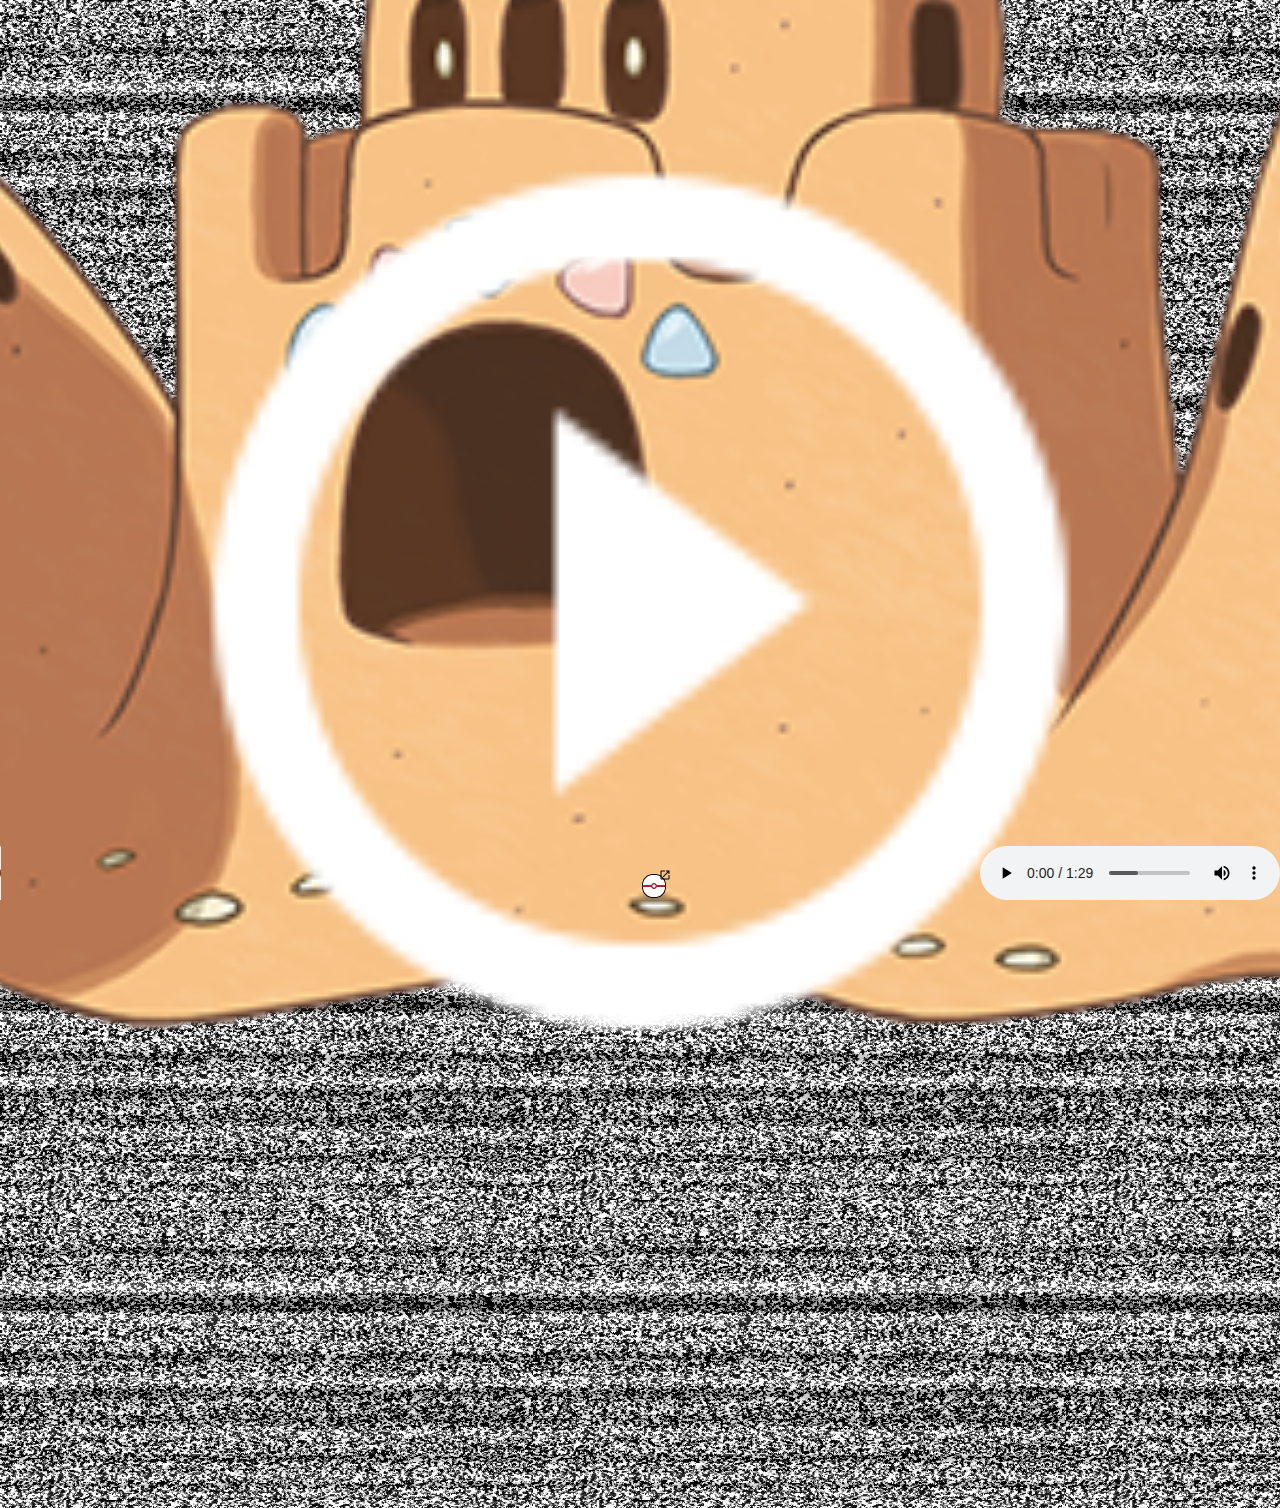
<file: index.html>
<!DOCTYPE html>
<html>
  <head>
    <title>palossandstorm</title>
    <!-- by @kyleryanboyle -->
    <!-- inspired by espurr.net (rip in peace) -->
    <link rel="stylesheet" href="style.css">
    <link rel="shortcut icon" href="favicon.ico">
    <meta name="description" content="Headphones recommended. Palossand controls human adults, making them build a sand castle that provides camouflage and also raises its defensive abilities.">
    <script>
      function startMusic() { // should start automatically, but doesn't seem to on mobile
        document.getElementById("lavender").play();
        document.getElementById("sand").play();
      }
      function startScaleAnimation() {
        document.getElementById("normal").style.animationPlayState = "running";
      }
      function startBlinkAnimation() {
        document.getElementById("spooky-start").style.animationPlayState = "running";
        document.getElementById("spooky-constant").style.animationPlayState = "running";
        document.getElementById("play").style.display = "none";
      }
    </script>
  </head>
  <body>
    <img id="normal" src="img/palossand.png">
    <img id="spooky-start" src="img/palossand-spooky.png">
    <img id="spooky-constant" src="img/palossand-spooky.png">
    <div id="flavortext">Palossand loves the vitality of Pok&eacute;mon and drags small Pok&eacute;mon into its body so it can steal their life force. Its sandy vortex swallows them up in a heartbeat! Pok&eacute;mon dragged into Palossand leave traces of their ill will behind. It's thought that this negative energy may be the starting point of new Sandygast...</div>
    <a href="http://www.pokemon-sunmoon.com/en-us/pokemon/palossand/"><img id="pokeball-link" src="img/open-in-new.png"></a>
    <audio id="lavender" controls autoplay onplay="startScaleAnimation()">
      <source src="mp3/lavender-town.mp3" type="audio/mpeg" />
    </audio>
    <audio id="sand" controls autoplay onplay="startBlinkAnimation()">
      <source src="mp3/darude-sandstorm.mp3" type="audio/mpeg" />
    </audio>
    <div id="play" onclick="startMusic()"><img id="play-image" src="img/play-button.png"></div>
  </body>
</html>
</file>
<file: style.css>
body {
    background-image: url("img/static.gif");
}

#flavortext {
    position: absolute;
    bottom: 32px;
    font-family: arial;
    font-size: 16pt;
    font-weight: bold;
    color: #000000;
    text-align: center;
    background-color: rgba(255, 255, 255, .4);
    z-index: -1;
}

#pokeball-link {
    position: absolute;
    left: 50%;
    bottom: 0px;
    width: 32px;
}

#play {
    position: fixed;
    width: 100%;
    height: 100%;
}

#play-image {
    position: fixed;
    display: block;
    top: 10%;
    left: 50%;
    width: 80%;
    margin-left: -40%;
}

#normal {
    display: block;
    margin: auto;
    transform: scale(5);
    animation: scale;
    animation-duration: 90s;
    animation-timing-function: ease-in;
    animation-play-state: paused;
}

#spooky-start {
    position: absolute;
    display: block;
    width: 100%;
    top: 0px;
    opacity: 0;
    animation: blink-start;
    animation-duration: 64s;
    animation-timing-function: linear;
    animation-play-state: paused;
}

#spooky-constant {
    position: absolute;
    display: block;
    width: 100%;
    top: 0px;
    opacity: 0;
    animation: blink-constant;
    animation-duration: .064s;
    animation-timing-function: linear;
    animation-iteration-count: 935;
    animation-direction: alternate;
    animation-delay: 25.92s;
    animation-play-state: paused;
}

#lavender {
    position: absolute;
    left: 0px;
    bottom: 0px;
}

#sand {
    position: absolute;
    right: 0px;
    bottom: 0px;
}

@keyframes scale {
    from { transform: scale(.1); }
    to   { transform: scale(5); }
}

@keyframes blink-start {
    0%    { opacity: 0; }

    24%   { opacity: 0; }
    24.1% { opacity: 1; }
    24.2% { opacity: 0; }
    24.3% { opacity: 1; }
    24.4% { opacity: 0; }
    24.5% { opacity: 1; }
    24.6% { opacity: 0; }
    24.7% { opacity: 1; }
    24.8% { opacity: 0; }
    24.9% { opacity: 1; }
    25.0% { opacity: 0; }

    28.6% { opacity: 0; }
    28.7% { opacity: 1; }
    28.8% { opacity: 0; }

    29.5% { opacity: 0; }
    29.6% { opacity: 1; }
    29.7% { opacity: 0; }
    29.8% { opacity: 1; }
    29.9% { opacity: 0; }
    30.0% { opacity: 1; }
    30.1% { opacity: 0; }
    30.2% { opacity: 1; }
    30.3% { opacity: 0; }
    30.4% { opacity: 1; }
    30.5% { opacity: 0; }

    34.8% { opacity: 0; }
    34.9% { opacity: 1; }
    35.0% { opacity: 0; }
    35.1% { opacity: 1; }
    35.2% { opacity: 0; }
    35.3% { opacity: 1; }
    35.4% { opacity: 0; }
    35.5% { opacity: 1; }
    35.6% { opacity: 0; }
    35.7% { opacity: 1; }
    35.8% { opacity: 0; }

    36.3% { opacity: 0; }
    36.4% { opacity: 1; }
    36.5% { opacity: 0; }
    36.6% { opacity: 1; }
    36.7% { opacity: 0; }
    36.8% { opacity: 1; }
    36.9% { opacity: 0; }
    37.0% { opacity: 1; }
    37.1% { opacity: 0; }
    37.2% { opacity: 1; }
    37.3% { opacity: 0; }

    37.8% { opacity: 0; }
    37.9% { opacity: 1; }
    38.0% { opacity: 0; }
    38.1% { opacity: 1; }
    38.2% { opacity: 0; }
    38.3% { opacity: 1; }
    38.4% { opacity: 0; }
    38.5% { opacity: 1; }
    38.6% { opacity: 0; }
    38.7% { opacity: 1; }
    38.8% { opacity: 0; }

    39.3% { opacity: 0; }
    39.4% { opacity: 1; }
    39.5% { opacity: 0; }
    39.6% { opacity: 1; }
    39.7% { opacity: 0; }
    39.8% { opacity: 1; }
    39.9% { opacity: 0; }
    40.0% { opacity: 1; }
    40.1% { opacity: 0; }
    40.2% { opacity: 1; }
    40.3% { opacity: 0; }

    100%  { opacity: 0; }
}

@keyframes blink-constant {
    from { opacity: 0; }
    to   { opacity: 1; }
}
</file>
